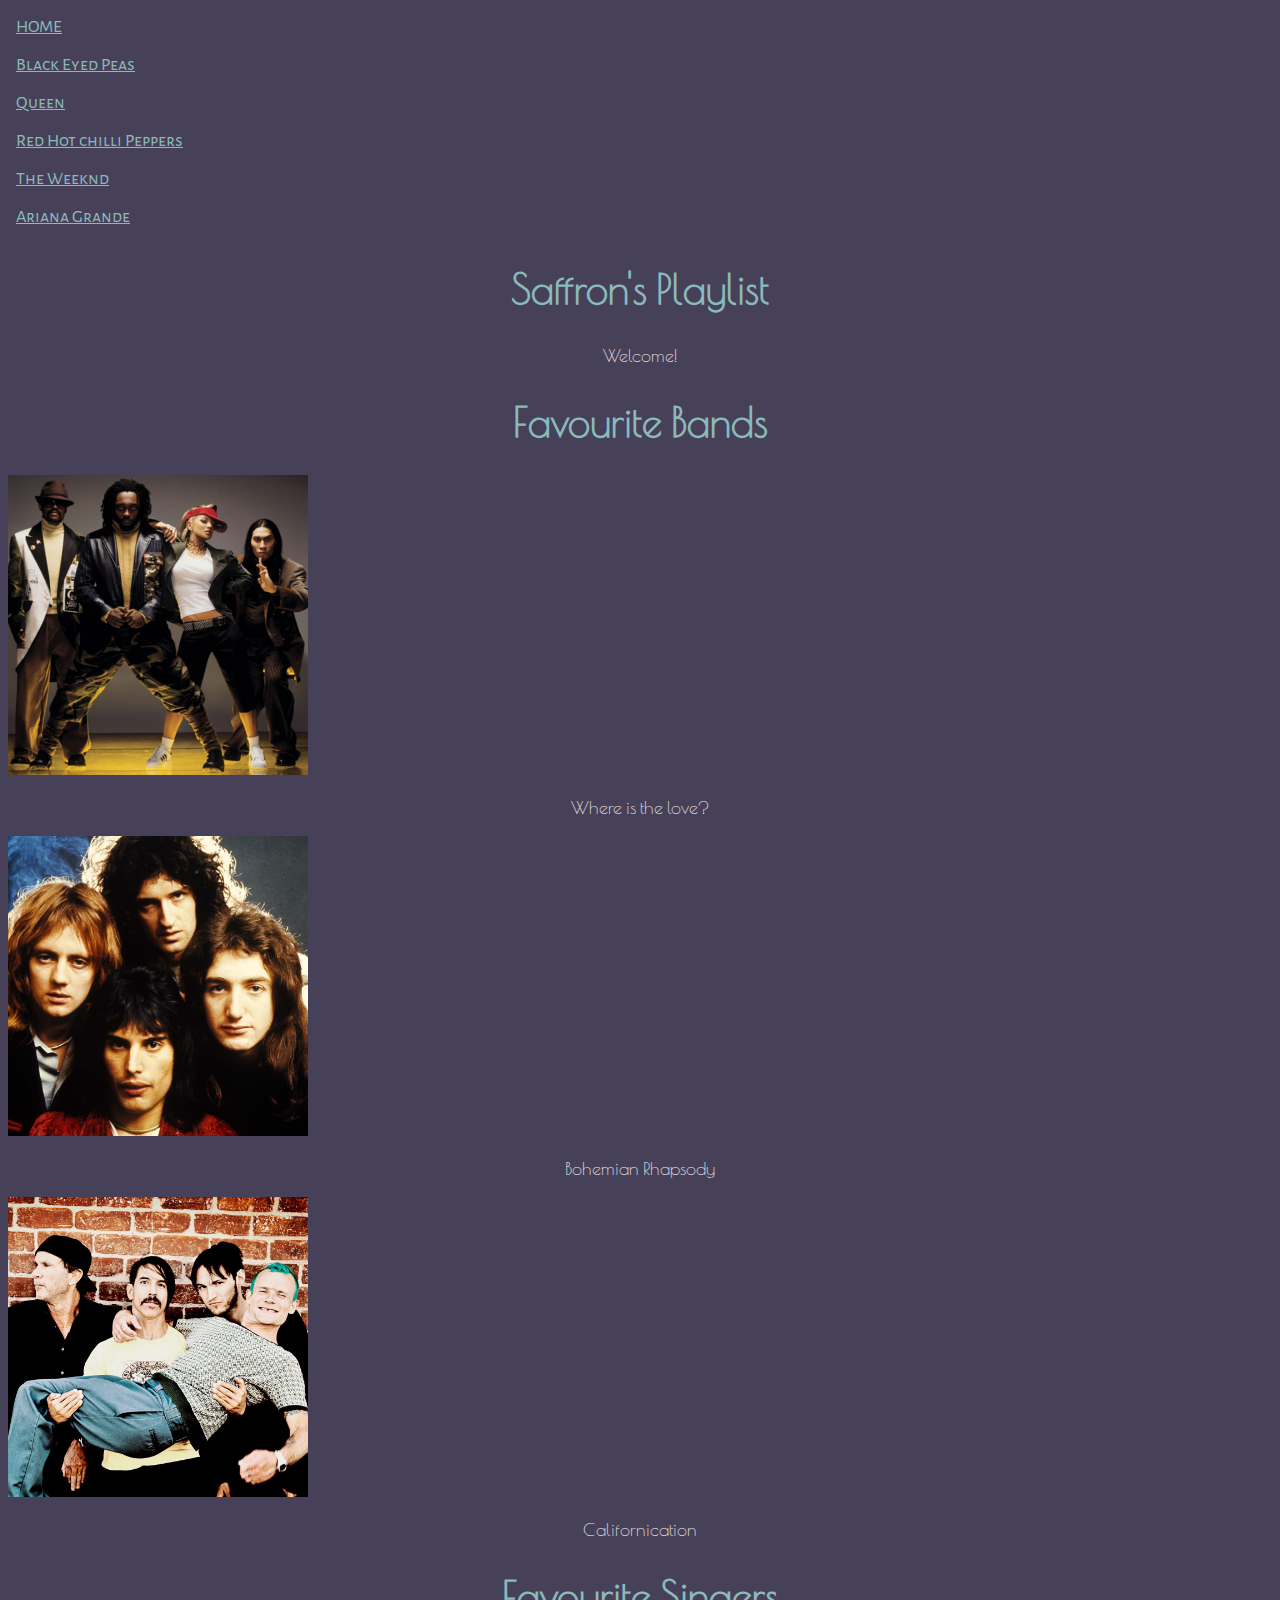
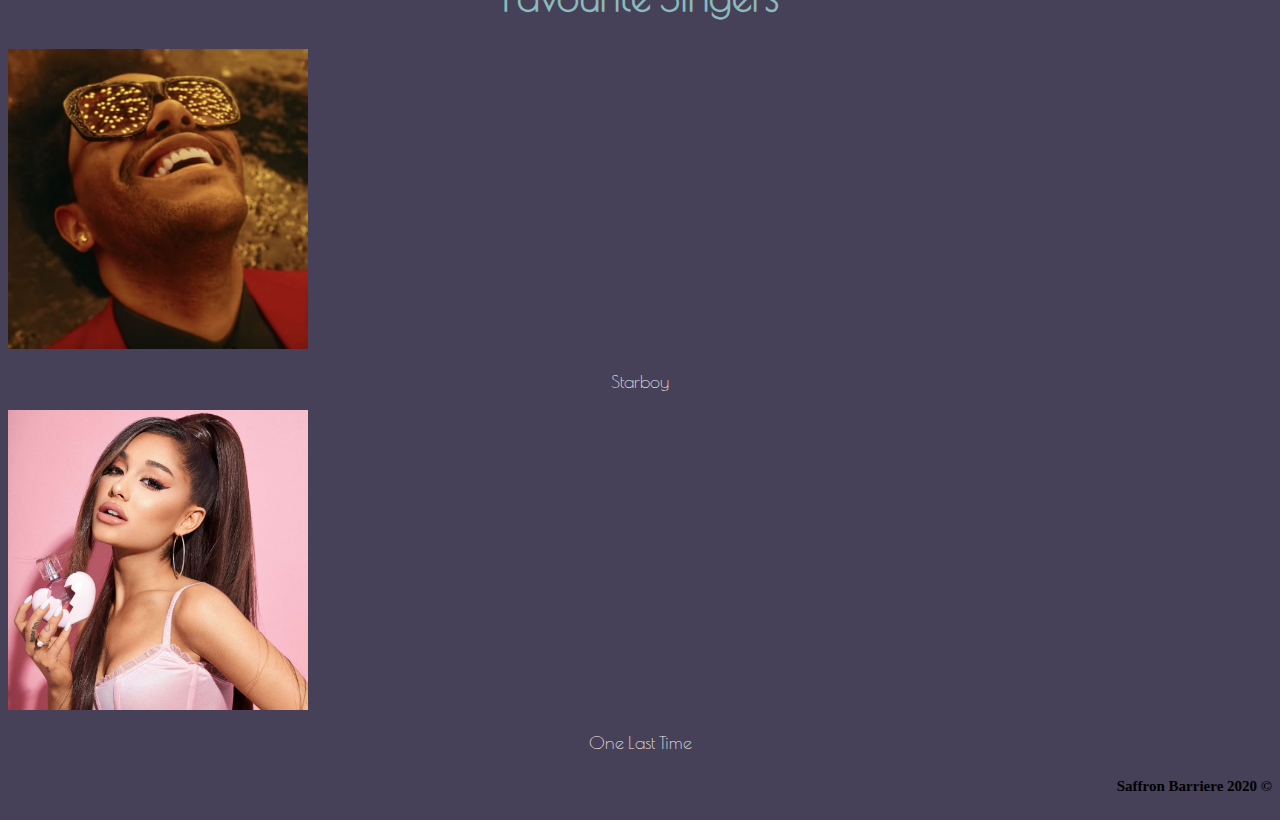
<file: index.html>
<!DOCTYPE html>
<html lang="en">
<head>
    <meta charset="UTF-8">
    <meta name="viewport" content="width=device-width, initial-scale=1.0">
    <title>Bands</title>
    <link href="https://fonts.googleapis.com/css2?family=Bellota:wght@300&display=swap" rel="stylesheet">
    <link href="https://fonts.googleapis.com/css2?family=Poiret+One&display=swap" rel="stylesheet">
    <link href="https://fonts.googleapis.com/css2?family=Alegreya+Sans+SC:wght@300&display=swap" rel="stylesheet">
    <link rel="stylesheet" href="https://stackpath.bootstrapcdn.com/bootstrap/4.5.0/css/bootstrap.min.css" integrity="sha384-9aIt2nRpC12Uk9gS9baDl411NQApFmC26EwAOH8WgZl5MYYxFfc+NcPb1dKGj7Sk" crossorigin="anonymous">
    <link rel="stylesheet" href="css/index.css">
</head>
<body>

    <nav class="nav">
        <a class="nav-link"href="index.html">HOME</a>
        <a class="nav-link"href="band1.html">Black Eyed Peas</a>
        <a class="nav-link"href="band2.html">Queen</a>
        <a class="nav-link"href="band3.html">Red Hot chilli Peppers</a>
        <a class="nav-link"href="band4.html">The Weeknd</a>
        <a class="nav-link"href="band5.html">Ariana Grande</a>
    </nav>

    <h2>
        Saffron's Playlist
    </h2>
    <div class="boxes">
        <p>
                                               Welcome!
        </p>
    </div>

    </div>

    <div class="container">
       <div class="row">
           <div class="col-12">
               <h4>Favourite Bands</h4>
           </div>
       </div>
        <div class="row">
            <div class="col-4">
                <img src="images/bpe.png" alt="">
                <p>Where is the love?</p>
            </div>
            <div class="col-4">
                <img src="images/queen1.jpg" alt="">
                <p>Bohemian Rhapsody</p>
            </div>
            <div class="col-4">
                <img src="images/red.jpg" alt="">
                <p>Californication</p>
                
            </div>
        </div>
        <div class="col-12">
            <h1>Favourite Singers</h1>
        </div>
        <div class="row">
            <div class="col-6">
                <img src="images/wkn.jpg" alt="">
                <p>Starboy</p>
                
            </div>
        <div class="col-6">
            <img src="images/aar.jpg" alt="">
            <p>One Last Time</p>
            </div>

        <div class="row">
            <h5> 
                Saffron Barriere 2020 © 
             </h5>
            
        </div>
    </div>
</body>
</html>
</file>
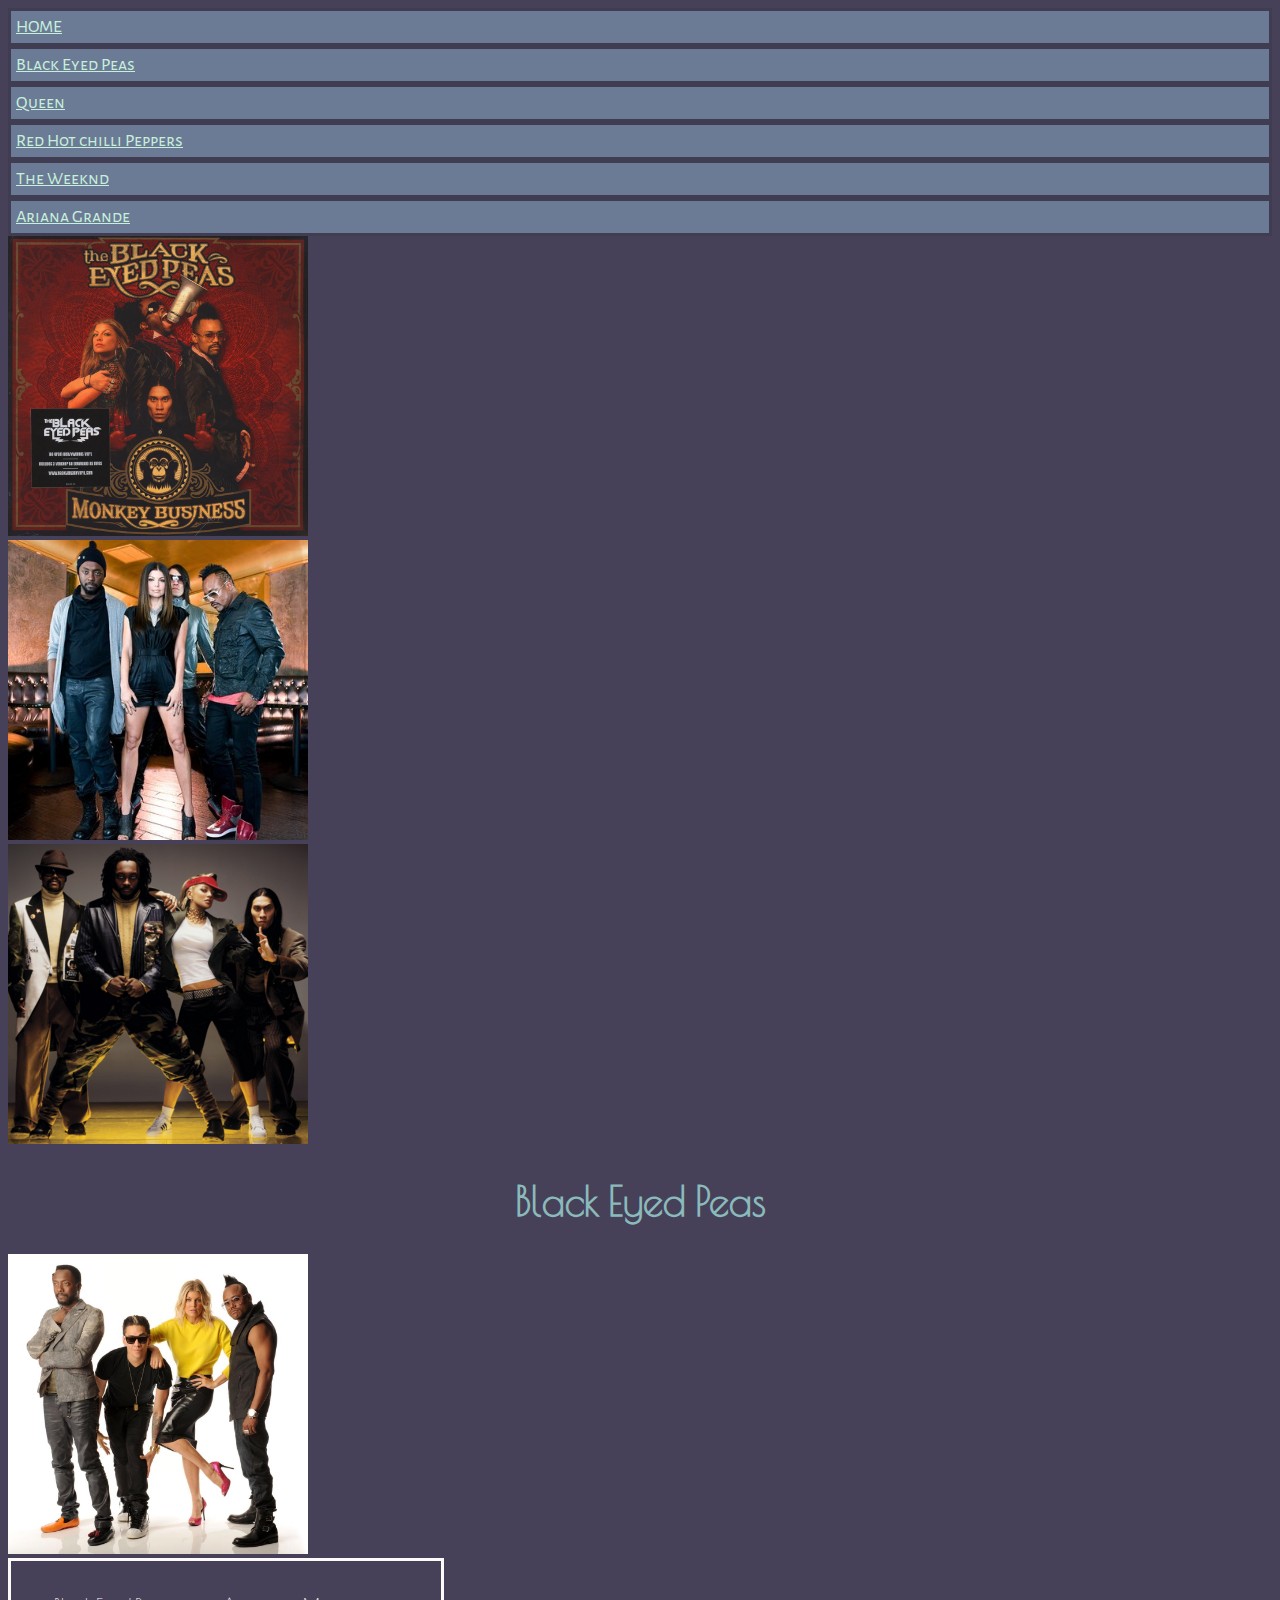
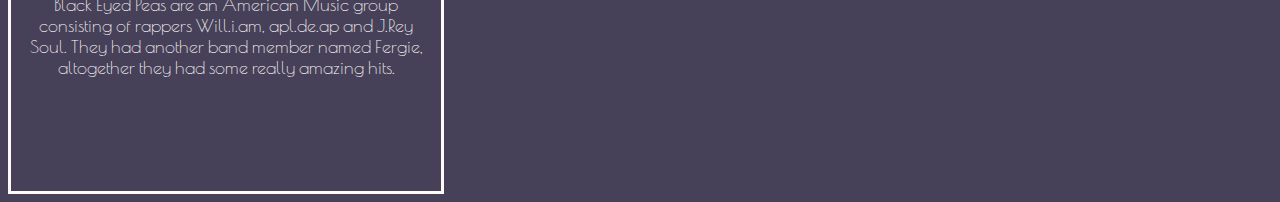
<file: band1.html>
<!DOCTYPE html>
<html lang="en">
<head>
    <meta charset="UTF-8">
    <meta name="viewport" content="width=device-width, initial-scale=1.0">
    <title>Black Eyed Peas</title>
    <link href="https://fonts.googleapis.com/css2?family=Bellota:wght@300&display=swap" rel="stylesheet">
    <link href="https://fonts.googleapis.com/css2?family=Poiret+One&display=swap" rel="stylesheet">
    <link href="https://fonts.googleapis.com/css2?family=Alegreya+Sans+SC:wght@300&display=swap" rel="stylesheet">
    <link rel="stylesheet" href="https://stackpath.bootstrapcdn.com/bootstrap/4.5.0/css/bootstrap.min.css" integrity="sha384-9aIt2nRpC12Uk9gS9baDl411NQApFmC26EwAOH8WgZl5MYYxFfc+NcPb1dKGj7Sk" crossorigin="anonymous">
    <link rel="stylesheet" href="css/bep.css">
</head>
<body>
    
    <nav class="nav">
        <a class="nav-link"href="index.html">HOME</a>
        <a class="nav-link"href="band1.html">Black Eyed Peas</a>
        <a class="nav-link"href="band2.html">Queen</a>
        <a class="nav-link"href="band3.html">Red Hot chilli Peppers</a>
        <a class="nav-link"href="band4.html">The Weeknd</a>
        <a class="nav-link"href="band5.html">Ariana Grande</a>
    </nav>
    <div class = "container">
        <div class = "row">
            <div class ="col-4">
                <img src="images/this.jpg" alt="">
            </div>
            <div class="col-4">
                <img src="images/bepps1.jpg" alt="">
            </div>
            <div class = "col-4">
                <img src="images/bpe.png" alt="">

            </div>

        </div>

    </div>
    <div class="container">
        <div class="row">
            <div class="col-12">
                <h1>Black Eyed Peas</h1>
            </div>
        </div>
         <div class="row">
             <div class="col-4">
                 <img src="images/two.jpg" alt="">
             </div>

            <div class = "box"> 
                <p>
                    Black Eyed Peas are an American Music group consisting of rappers Will.i.am, apl.de.ap and J.Rey Soul.
                    They had another band member named Fergie, altogether they had some really amazing hits. 
                </p>
            </div>
</body>
</html>
</file>
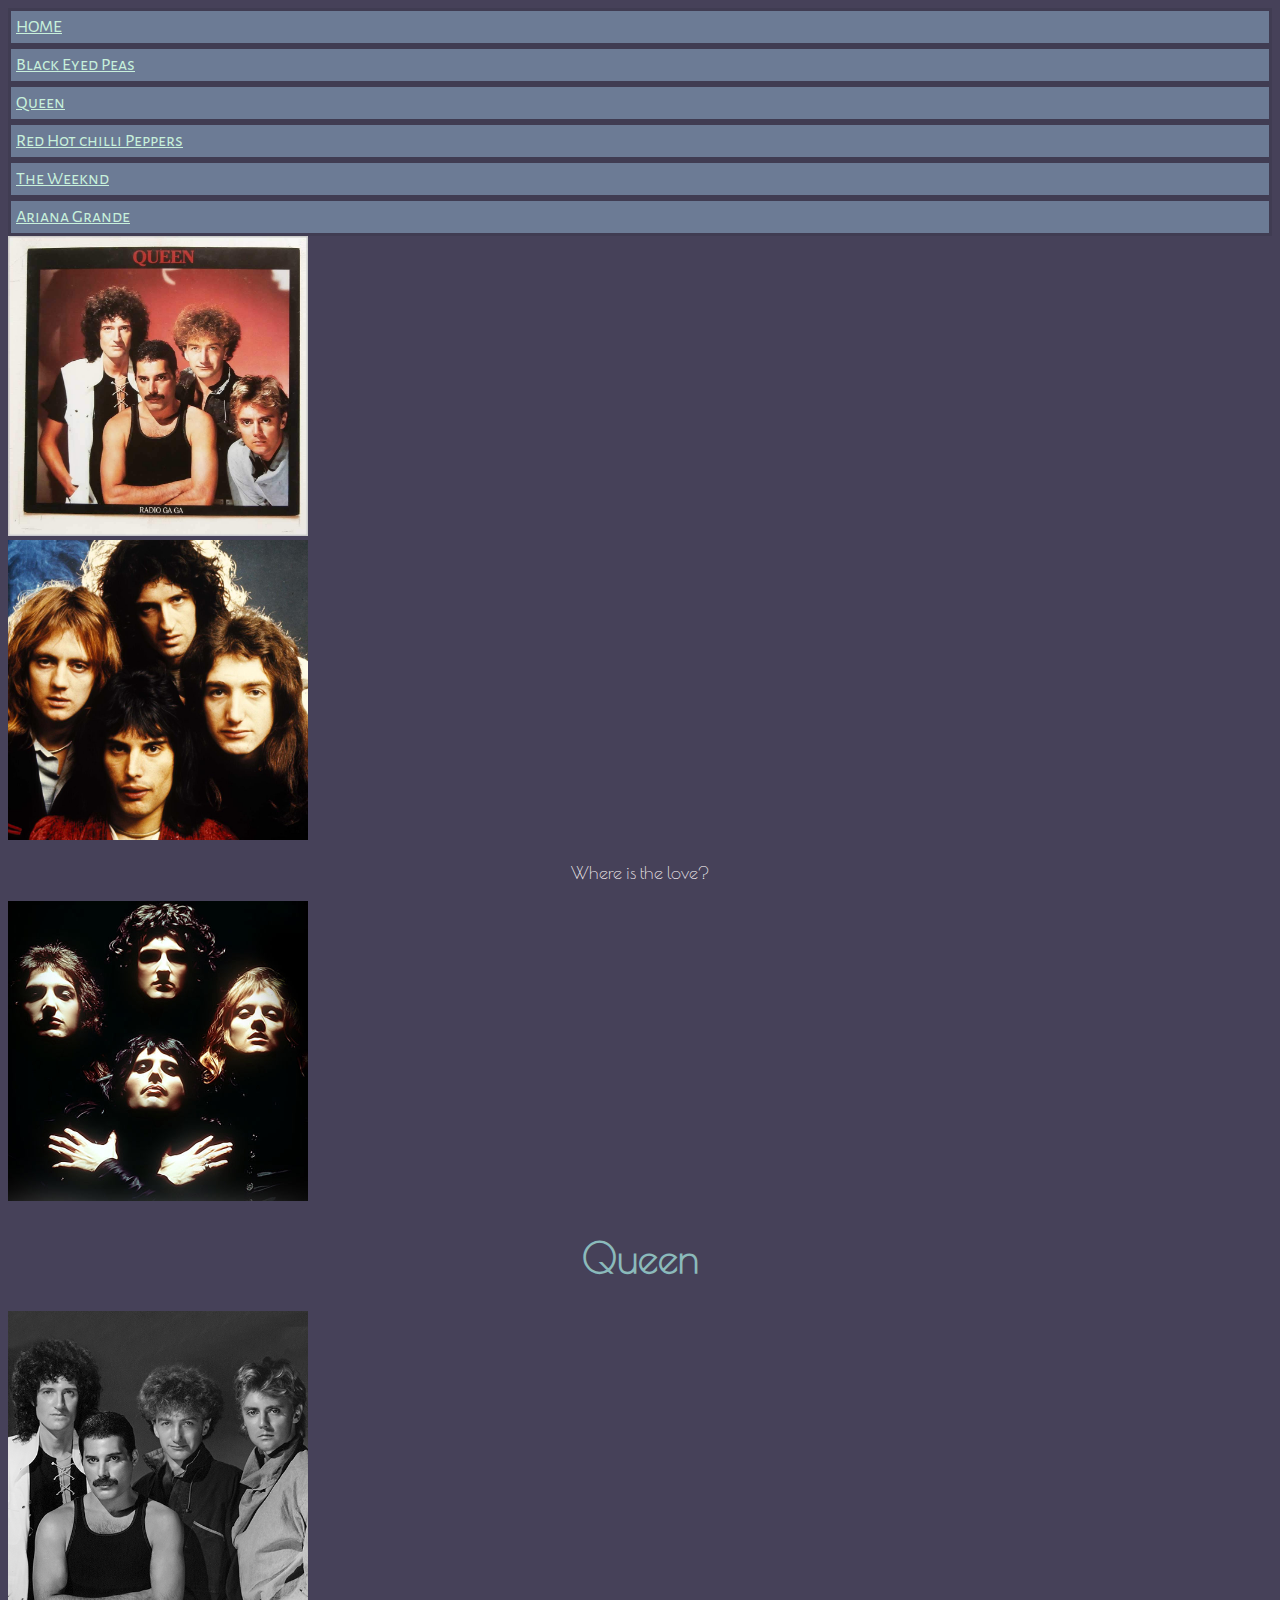
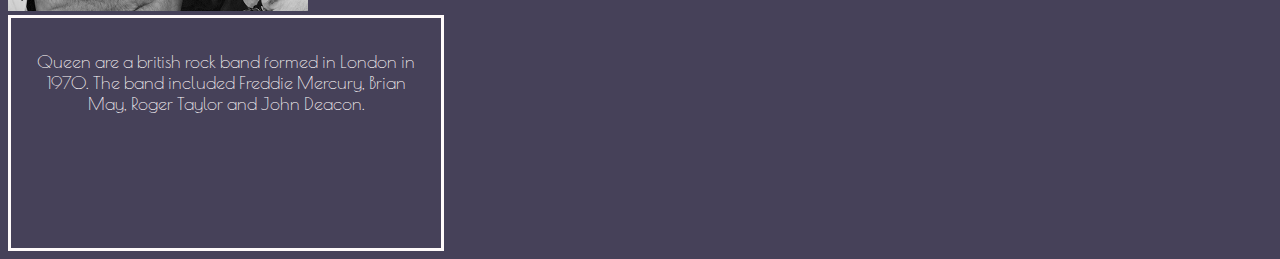
<file: band2.html>
<!DOCTYPE html>
<html lang="en">
<head>
    <meta charset="UTF-8">
    <meta name="viewport" content="width=device-width, initial-scale=1.0">
    <title>Queen</title>
    <link href="https://fonts.googleapis.com/css2?family=Bellota:wght@300&display=swap" rel="stylesheet">
    <link href="https://fonts.googleapis.com/css2?family=Poiret+One&display=swap" rel="stylesheet">
    <link href="https://fonts.googleapis.com/css2?family=Alegreya+Sans+SC:wght@300&display=swap" rel="stylesheet">
    <link rel="stylesheet" href="https://stackpath.bootstrapcdn.com/bootstrap/4.5.0/css/bootstrap.min.css" integrity="sha384-9aIt2nRpC12Uk9gS9baDl411NQApFmC26EwAOH8WgZl5MYYxFfc+NcPb1dKGj7Sk" crossorigin="anonymous">
    <link rel="stylesheet" href="css/q.css">
</head>
<body>
    
    <nav class="nav">
        <a class="nav-link"href="index.html">HOME</a>
        <a class="nav-link"href="band1.html">Black Eyed Peas</a>
        <a class="nav-link"href="band2.html">Queen</a>
        <a class="nav-link"href="band3.html">Red Hot chilli Peppers</a>
        <a class="nav-link"href="band4.html">The Weeknd</a>
        <a class="nav-link"href="band5.html">Ariana Grande</a>
    </nav>
    <div class = "container">
        <div class = "row">
            <div class ="col-4">
                <img src="images/qee.jpg" alt="">
            </div>
            <div class="col-4">
                <img src="images/queen1.jpg" alt="">
                <p>Where is the love?</p>
            </div>
            <div class = "col-4">
                <img src="images/queenn.jpg" alt="">

            </div>

        </div>

    </div>
    <div class="container">
        <div class="row">
            <div class="col-12">
                <h1>Queen</h1>
            </div>
        </div>
         <div class="row">
             <div class="col-4">
                 <img src="images/q1.png" alt="">
             </div>

            <div class = "box"> 
                <p>
                    Queen are a british rock band formed in London in 1970. The band included Freddie Mercury, Brian May, Roger Taylor and John Deacon. 
                </p>
            </div>
</body>
</html>
</file>
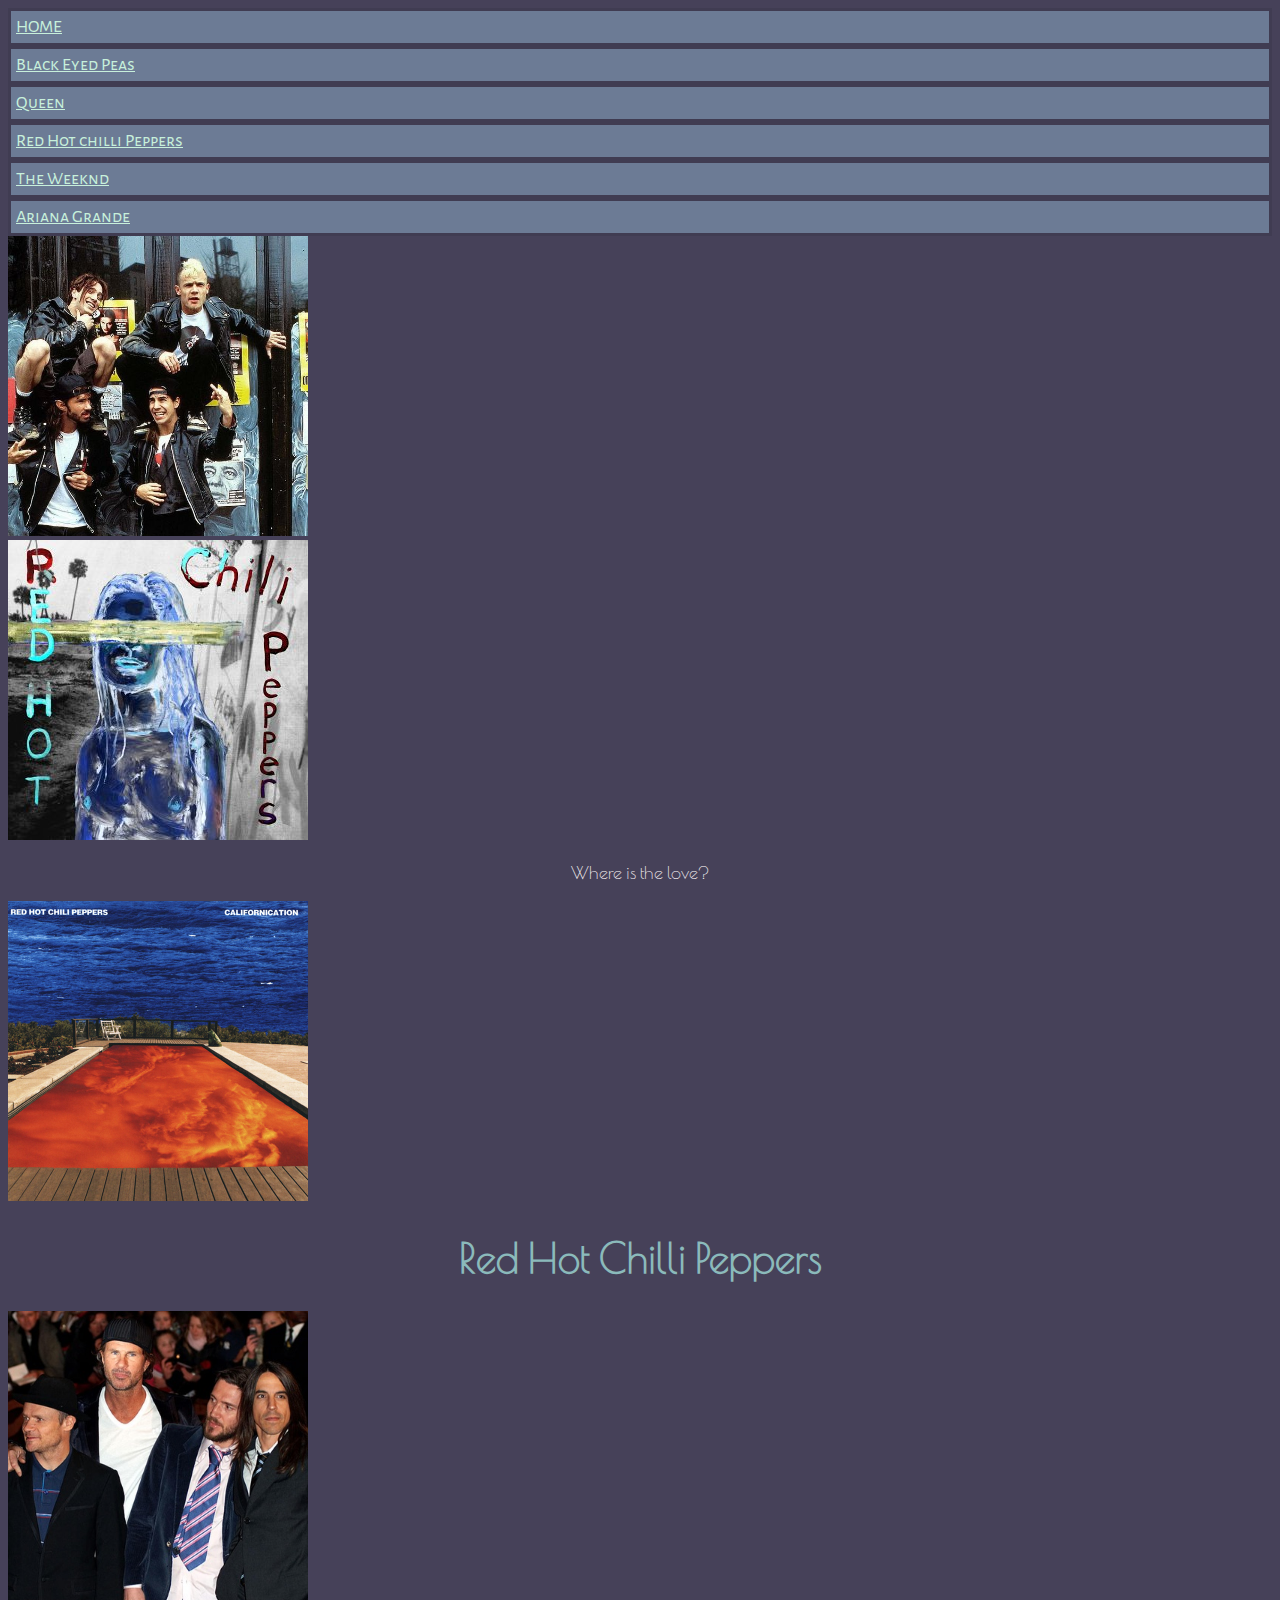
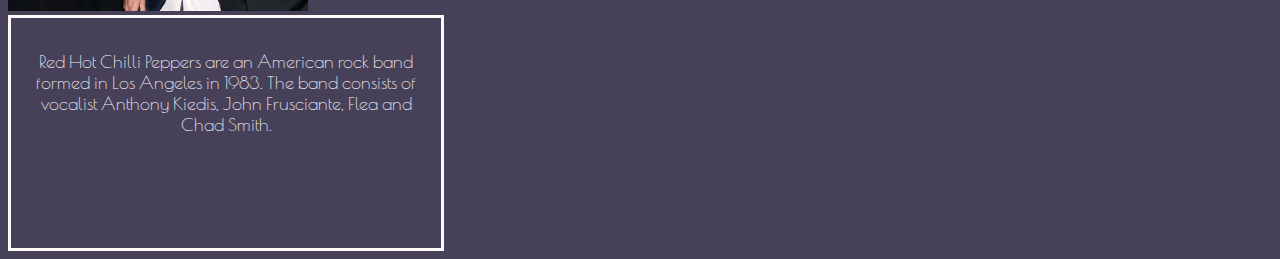
<file: band3.html>
<!DOCTYPE html>
<html lang="en">
<head>
    <meta charset="UTF-8">
    <meta name="viewport" content="width=device-width, initial-scale=1.0">
    <title>RHCP</title>
    <link href="https://fonts.googleapis.com/css2?family=Bellota:wght@300&display=swap" rel="stylesheet">
    <link href="https://fonts.googleapis.com/css2?family=Poiret+One&display=swap" rel="stylesheet">
    <link href="https://fonts.googleapis.com/css2?family=Alegreya+Sans+SC:wght@300&display=swap" rel="stylesheet">
    <link rel="stylesheet" href="https://stackpath.bootstrapcdn.com/bootstrap/4.5.0/css/bootstrap.min.css" integrity="sha384-9aIt2nRpC12Uk9gS9baDl411NQApFmC26EwAOH8WgZl5MYYxFfc+NcPb1dKGj7Sk" crossorigin="anonymous">
    <link rel="stylesheet" href="css/rhcp.css">
</head>
<body>
    
    <nav class="nav">
        <a class="nav-link"href="index.html">HOME</a>
        <a class="nav-link"href="band1.html">Black Eyed Peas</a>
        <a class="nav-link"href="band2.html">Queen</a>
        <a class="nav-link"href="band3.html">Red Hot chilli Peppers</a>
        <a class="nav-link"href="band4.html">The Weeknd</a>
        <a class="nav-link"href="band5.html">Ariana Grande</a>
    </nav>
    <div class = "container">
        <div class = "row">
            <div class ="col-4">
                <img src="images/r4.jpg" alt="">
            </div>
            <div class="col-4">
                <img src="images/r2.jpg" alt="">
                <p>Where is the love?</p>
            </div>
            <div class = "col-4">
                <img src="images/r3.jpg" alt="">

            </div>

        </div>

    </div>
    <div class="container">
        <div class="row">
            <div class="col-12">
                <h1>Red Hot Chilli Peppers</h1>
            </div>
        </div>
         <div class="row">
             <div class="col-4">
                 <img src="images/r1.jpg" alt="">
             </div>

             <div class = "box"> 
                <p>
                    Red Hot Chilli Peppers are an American rock band formed in Los Angeles in 1983. The band consists of vocalist Anthony Kiedis, John Frusciante, Flea and Chad Smith. 
                </p>
            </div>
</body>
</html>
</file>
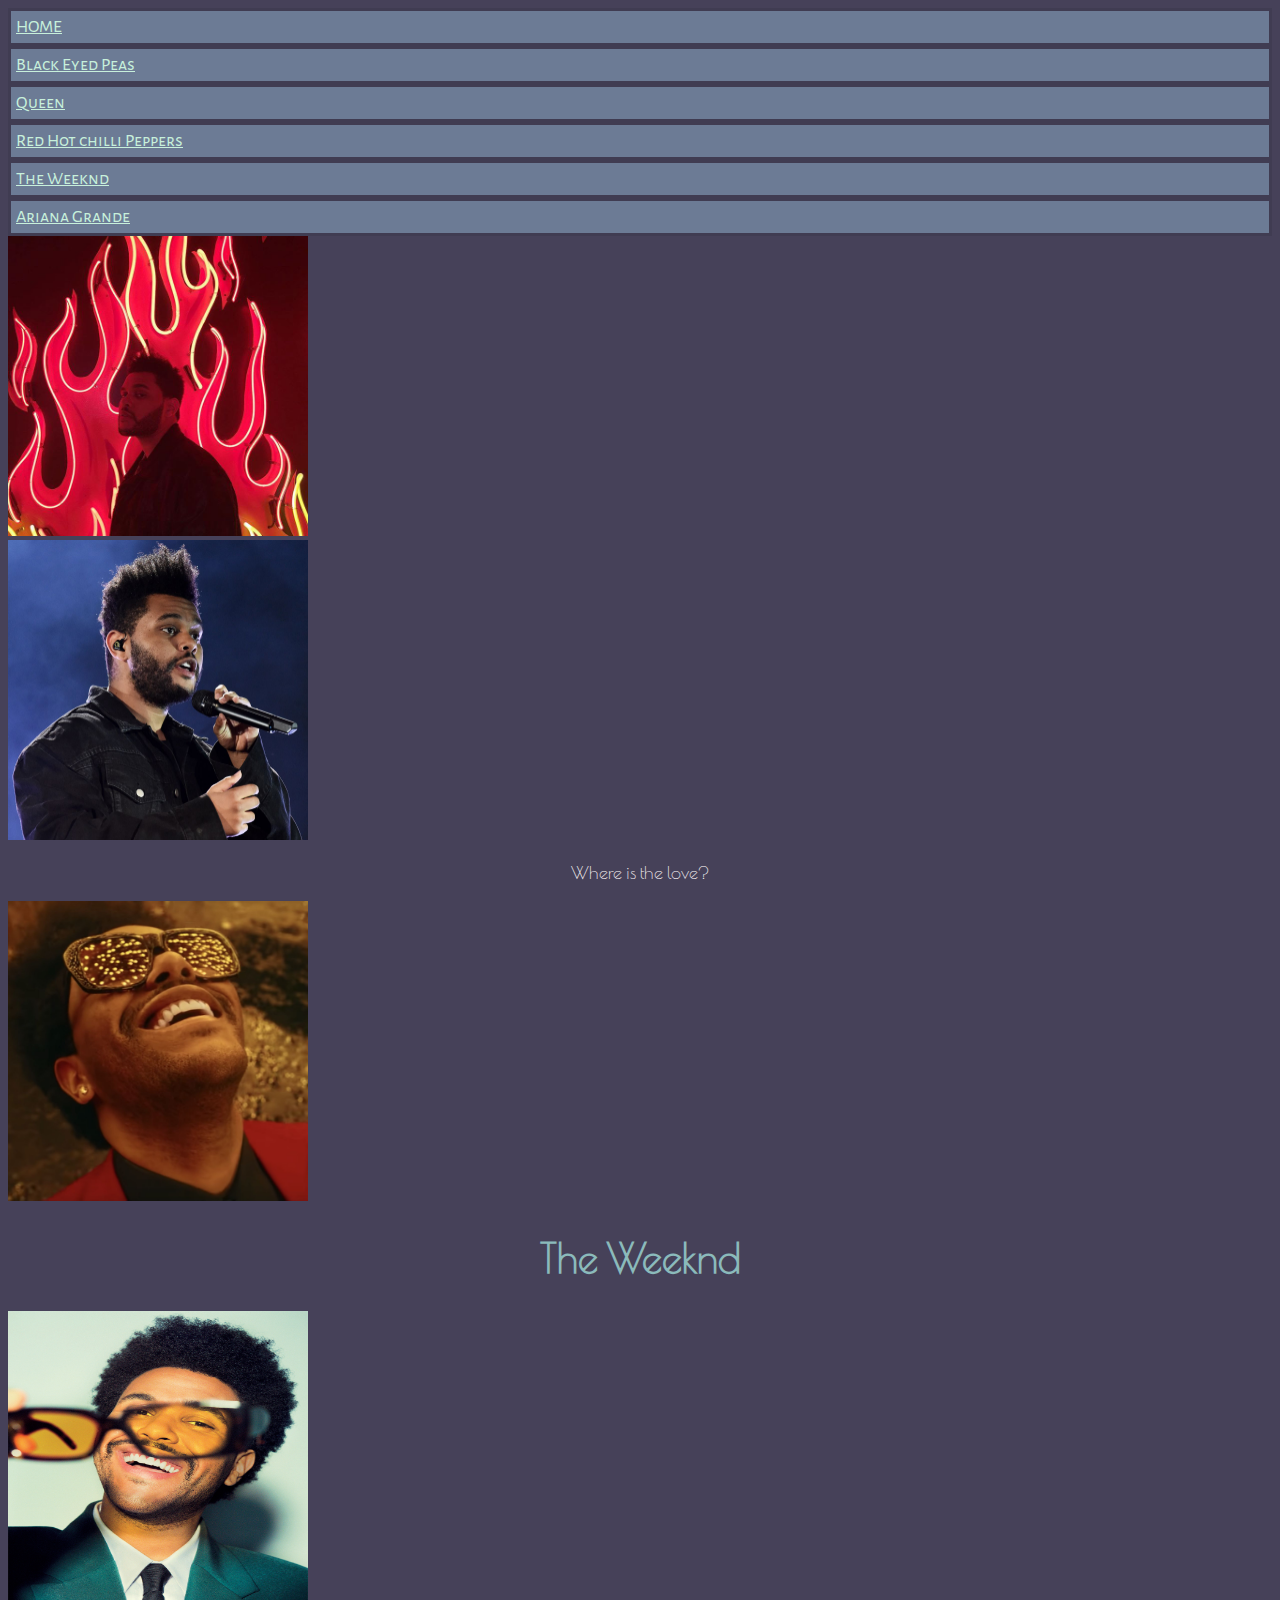
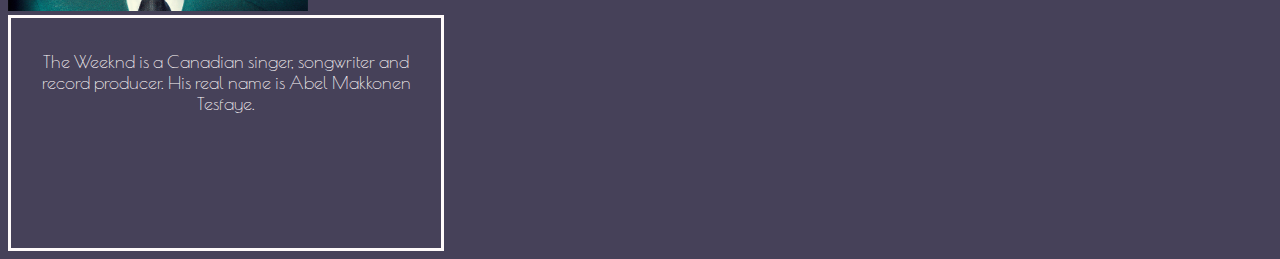
<file: band4.html>
<!DOCTYPE html>
<html lang="en">
<head>
    <meta charset="UTF-8">
    <meta name="viewport" content="width=device-width, initial-scale=1.0">
    <title>The Weeknd</title>
    <link href="https://fonts.googleapis.com/css2?family=Bellota:wght@300&display=swap" rel="stylesheet">
    <link href="https://fonts.googleapis.com/css2?family=Poiret+One&display=swap" rel="stylesheet">
    <link href="https://fonts.googleapis.com/css2?family=Alegreya+Sans+SC:wght@300&display=swap" rel="stylesheet">
    <link rel="stylesheet" href="https://stackpath.bootstrapcdn.com/bootstrap/4.5.0/css/bootstrap.min.css" integrity="sha384-9aIt2nRpC12Uk9gS9baDl411NQApFmC26EwAOH8WgZl5MYYxFfc+NcPb1dKGj7Sk" crossorigin="anonymous">
    <link rel="stylesheet" href="css/tw.css">
</head>
<body>
    
    <nav class="nav">
        <a class="nav-link"href="index.html">HOME</a>
        <a class="nav-link"href="band1.html">Black Eyed Peas</a>
        <a class="nav-link"href="band2.html">Queen</a>
        <a class="nav-link"href="band3.html">Red Hot chilli Peppers</a>
        <a class="nav-link"href="band4.html">The Weeknd</a>
        <a class="nav-link"href="band5.html">Ariana Grande</a>
    </nav>
    <div class = "container">
        <div class = "row">
            <div class ="col-4">
                <img src="images/flames.jpg" alt="">
            </div>
            <div class="col-4">
                <img src="images/theweeknd.jpg" alt="">
                <p>Where is the love?</p>
            </div>
            <div class = "col-4">
                <img src="images/wkn.jpg" alt="">

            </div>

        </div>

    </div>
    <div class="container">
        <div class="row">
            <div class="col-12">
                <h1>The Weeknd</h1>
            </div>
        </div>
         <div class="row">
             <div class="col-4">
                 <img src="images/theweek.jpg" alt="">
             </div>

            <div class = "box"> 
                <p>
                    The Weeknd is a Canadian singer, songwriter and record producer. His real name is Abel Makkonen Tesfaye.
                </p>
            </div>
</body>
</html>
</file>
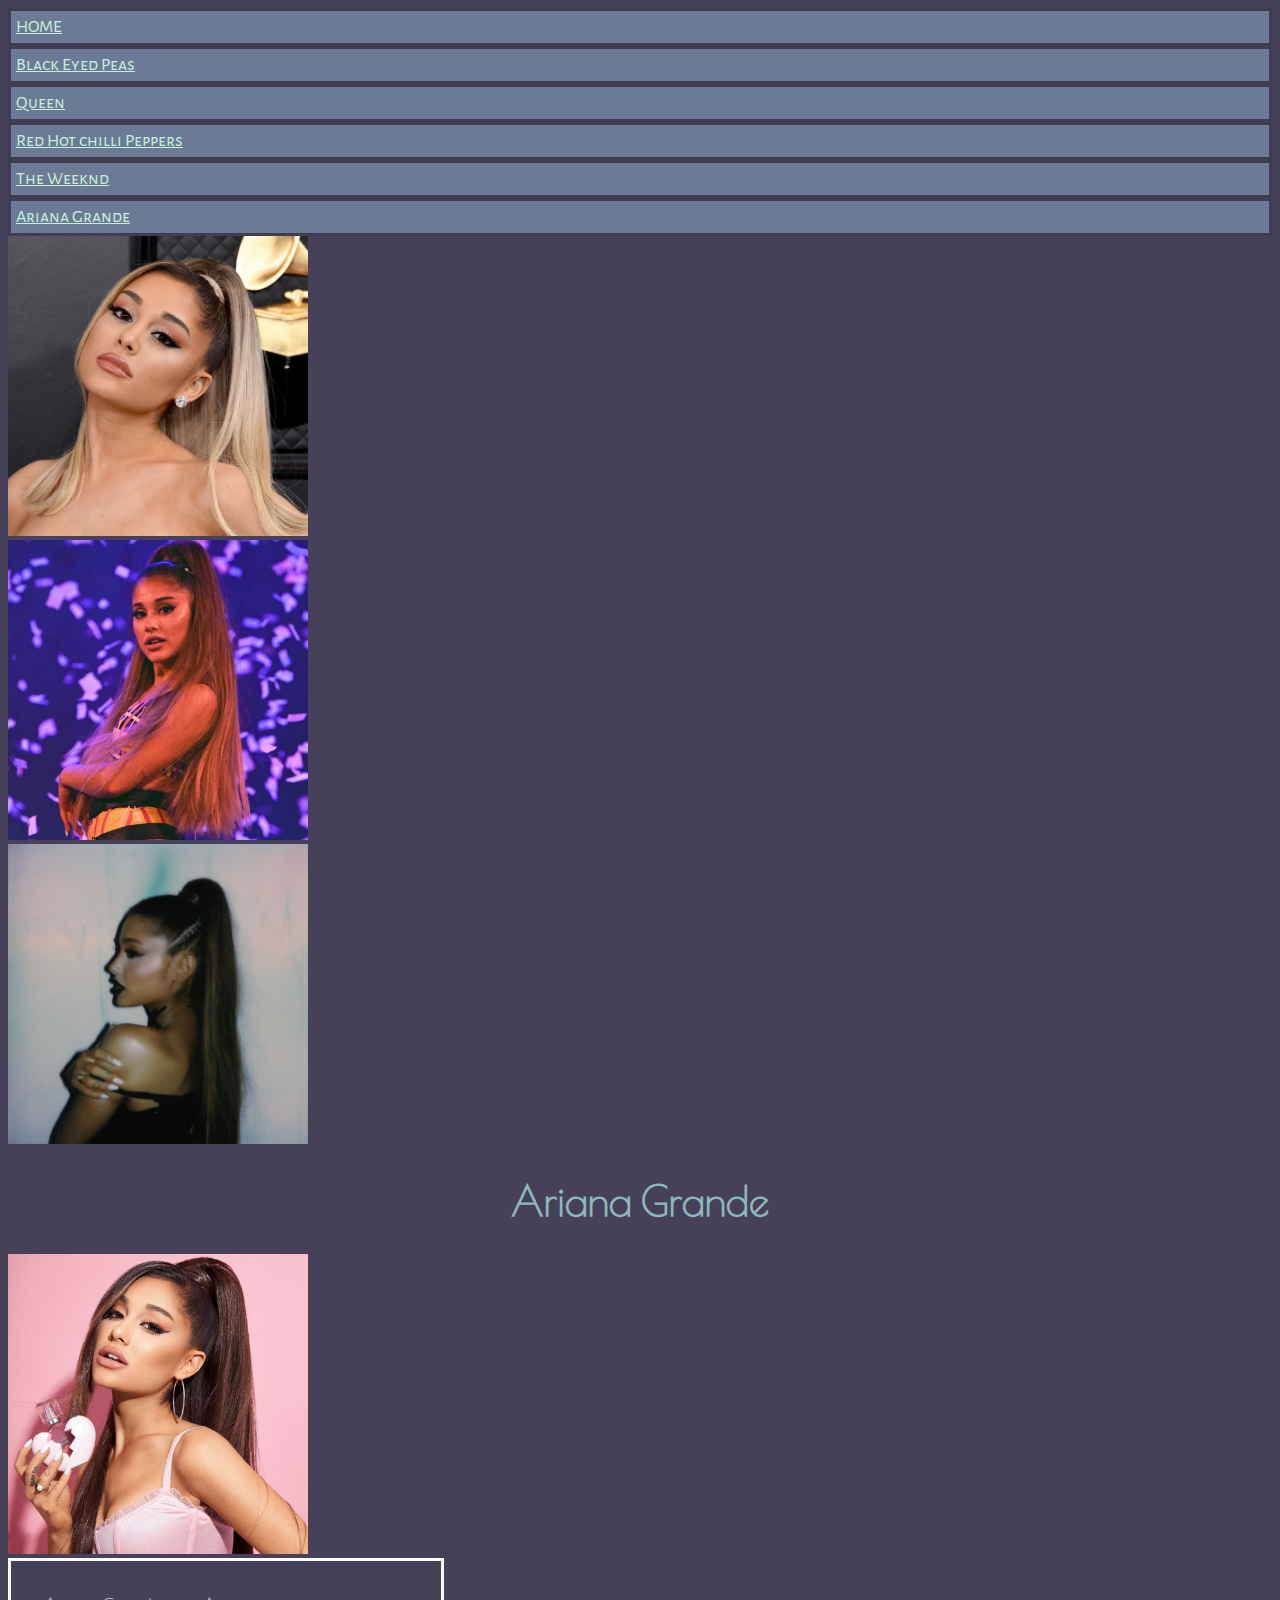
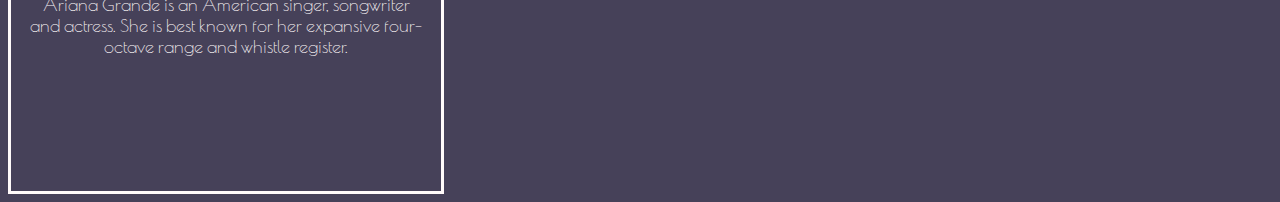
<file: band5.html>
<!DOCTYPE html>
<html lang="en">
<head>
    <meta charset="UTF-8">
    <meta name="viewport" content="width=device-width, initial-scale=1.0">
    <title>Black Eyed Peas</title>
    <link href="https://fonts.googleapis.com/css2?family=Bellota:wght@300&display=swap" rel="stylesheet">
    <link href="https://fonts.googleapis.com/css2?family=Poiret+One&display=swap" rel="stylesheet">
    <link href="https://fonts.googleapis.com/css2?family=Alegreya+Sans+SC:wght@300&display=swap" rel="stylesheet">
    <link rel="stylesheet" href="https://stackpath.bootstrapcdn.com/bootstrap/4.5.0/css/bootstrap.min.css" integrity="sha384-9aIt2nRpC12Uk9gS9baDl411NQApFmC26EwAOH8WgZl5MYYxFfc+NcPb1dKGj7Sk" crossorigin="anonymous">
    <link rel="stylesheet" href="css/bep.css">
</head>
<body>
    
    <nav class="nav">
        <a class="nav-link"href="index.html">HOME</a>
        <a class="nav-link"href="band1.html">Black Eyed Peas</a>
        <a class="nav-link"href="band2.html">Queen</a>
        <a class="nav-link"href="band3.html">Red Hot chilli Peppers</a>
        <a class="nav-link"href="band4.html">The Weeknd</a>
        <a class="nav-link"href="band5.html">Ariana Grande</a>
    </nav>
    <div class = "container">
        <div class = "row">
            <div class ="col-4">
                <img src="images/a1.jpg" alt="">
            </div>
            <div class="col-4">
                <img src="images/a2.jpg" alt="">
            </div>
            <div class = "col-4">
                <img src="images/a3.jpg" alt="">

            </div>

        </div>

    </div>
    <div class="container">
        <div class="row">
            <div class="col-12">
                <h1>Ariana Grande</h1>
            </div>
        </div>
         <div class="row">
             <div class="col-4">
                 <img src="images/aar.jpg" alt="">
             </div>

            <div class = "box"> 
                <p>
                    Ariana Grande is an American singer, songwriter and actress. She is best known for her expansive four-octave range and whistle register.
                </p>
            </div>
</body>
</html>
</file>
<file: css/index.css>
body{
    background-color: #464159;
}
h1{
    font-size: 40px;
    color: #8bbabb;
    font-family: 'Poiret One', cursive;
    text-align: center;
    padding: 15px;
    margin: 15px;
}
img{
    width: 300px;
    height: 300px;
}
p{
    font-size: 18px;
    color: #f5eaea;
    font-family: 'Poiret One', cursive;
    text-align: center;
}

.nav{
    background-color: #464159;
    
}

.nav a{
    display: block;
    background-color: #464159;
    color: #8bbabb;
    padding:5px;
    font-size: 18px;
    font-family: 'Alegreya Sans SC', sans-serif;
    border: solid #464159;
    
}

.nav a:hover{
    background-color: rebeccapurple;
    color: sandybrown;
}

h2{
    font-size: 40px;
    color: #8bbabb;
    font-family: 'Poiret One', cursive;
    text-align: center;
    padding: 15px;
    margin: 15px;
}


.boxes{
    border: red;
    border-width: 10px;
    
}

h4{
    font-size: 40px;
    color: #8bbabb;
    font-family: 'Poiret One', cursive;
    text-align: center;
    padding: 15px;
    margin: 15px;
}

h5{
    font-size: 15px;
    text-align: right;
}
</file>
<file: css/bep.css>
body{
    background-color: #464159;
}

h1{
    font-size: 40px;
    color: #8bbabb;
    font-family: 'Poiret One', cursive;
    text-align: center;
    padding: 15px;
    margin: 15px;
}
p{
    font-size: 18px;
    color: snow;
    font-family: 'Poiret One', cursive;
    text-align: center;
}
img{
    width: 300px;
    height: 300px;
}

.nav{
    background-color: #403c52;
    
}

.nav a{
    display: block;
    background-color: #6c7b95;
    color: #c7f0db;
    padding:5px;
    font-size: 18px;
    font-family: 'Alegreya Sans SC', sans-serif;
    border: solid #403c52;
    
}

.nav a:hover{
    background-color: rebeccapurple;
    color: sandybrown;
}

.box{
    border: solid snow;
    padding: 15px;
    height: 200px;
    width: 400px;
}
</file>
<file: css/q.css>
body{
    background-color: #464159;
}

h1{
    font-size: 40px;
    color: #8bbabb;
    font-family: 'Poiret One', cursive;
    text-align: center;
    padding: 15px;
    margin: 15px;
}
p{
    font-size: 18px;
    color: snow;
    font-family: 'Poiret One', cursive;
    text-align: center;
}
img{
    width: 300px;
    height: 300px;
}

.nav{
    background-color: #403c52;
    
}

.nav a{
    display: block;
    background-color: #6c7b95;
    color: #c7f0db;
    padding:5px;
    font-size: 18px;
    font-family: 'Alegreya Sans SC', sans-serif;
    border: solid #403c52;
    
}

.nav a:hover{
    background-color: rebeccapurple;
    color: sandybrown;
}

.box{
    border: solid snow;
    padding: 15px;
    height: 200px;
    width: 400px;
}
</file>
<file: css/rhcp.css>
body{
    background-color: #464159;
}

h1{
    font-size: 40px;
    color: #8bbabb;
    font-family: 'Poiret One', cursive;
    text-align: center;
    padding: 15px;
    margin: 15px;
}
p{
    font-size: 18px;
    color: snow;
    font-family: 'Poiret One', cursive;
    text-align: center;
}
img{
    width: 300px;
    height: 300px;
}

.nav{
    background-color: #403c52;
    
}

.nav a{
    display: block;
    background-color: #6c7b95;
    color: #c7f0db;
    padding:5px;
    font-size: 18px;
    font-family: 'Alegreya Sans SC', sans-serif;
    border: solid #403c52;
    
}

.nav a:hover{
    background-color: rebeccapurple;
    color: sandybrown;
}

.box{
    border: solid snow;
    padding: 15px;
    height: 200px;
    width: 400px;
}
</file>
<file: css/tw.css>
body{
    background-color: #464159;
}

h1{
    font-size: 40px;
    color: #8bbabb;
    font-family: 'Poiret One', cursive;
    text-align: center;
    padding: 15px;
    margin: 15px;
}
p{
    font-size: 18px;
    color: snow;
    font-family: 'Poiret One', cursive;
    text-align: center;
}
img{
    width: 300px;
    height: 300px;
}

.nav{
    background-color: #403c52;
    
}

.nav a{
    display: block;
    background-color: #6c7b95;
    color: #c7f0db;
    padding:5px;
    font-size: 18px;
    font-family: 'Alegreya Sans SC', sans-serif;
    border: solid #403c52;
    
}

.nav a:hover{
    background-color: rebeccapurple;
    color: sandybrown;
}

.box{
    border: solid snow;
    padding: 15px;
    height: 200px;
    width: 400px;
}
</file>
